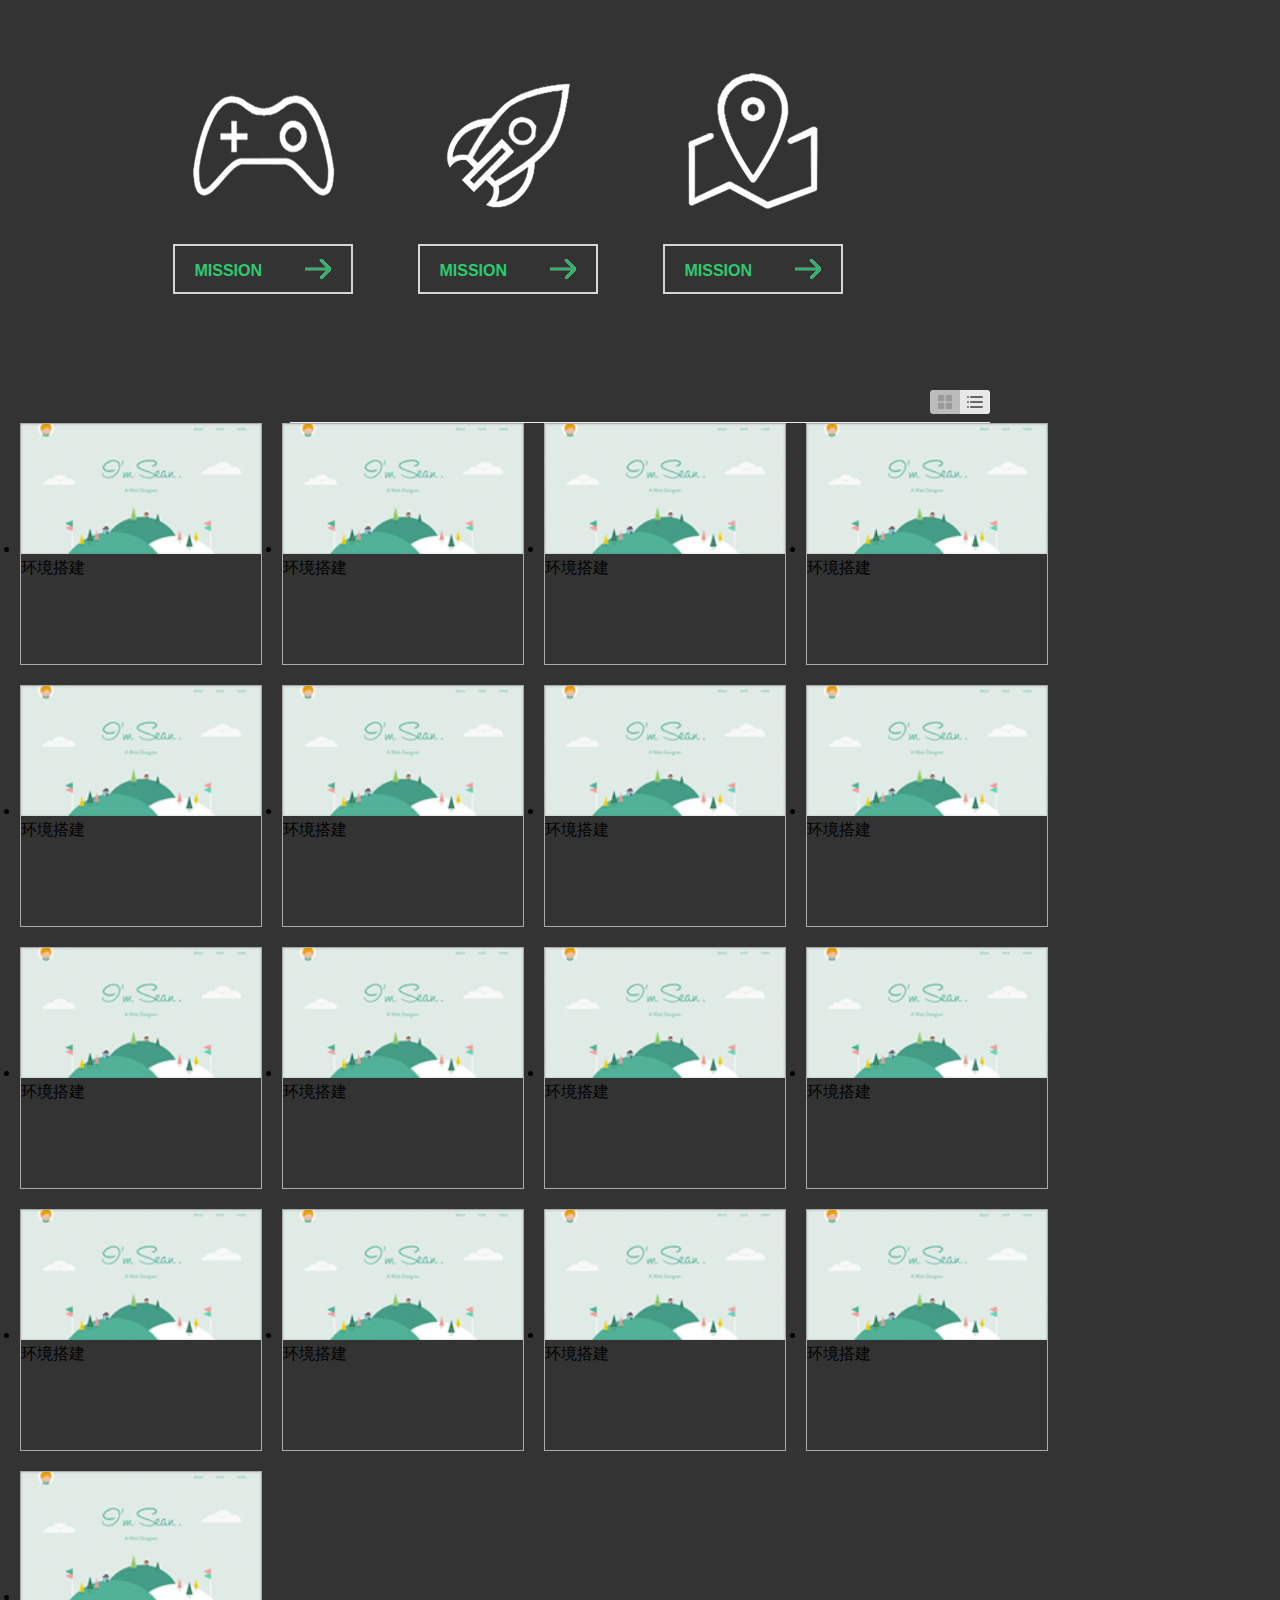
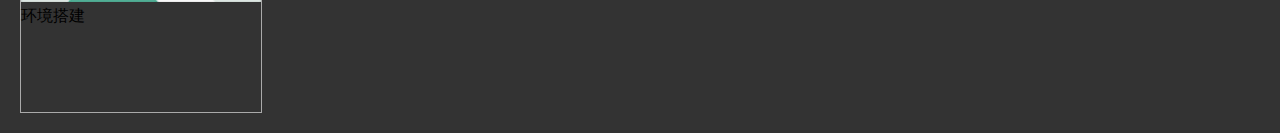
<file: index.html>
<!DOCTYPE html>
<html>
<head lang="en">
    <meta charset="UTF-8">
    <title></title>

    <!--
     主要知识点：
     1.transform
     2.transition
     3.box-sizing
     4.border-radius
    -->
    <!--幽灵菜单css-->
    <link rel="stylesheet" type="text/css" href="css/ghost.css">
    <!--列表及其菜单-->
    <link rel="stylesheet" type="text/css" href="css/liststyle.css">
    <!--jquery包-->
    <script src="js/jquery-2.1.1.min.js"></script>
    <!--列表js-->
    <script src="js/liststyle.js"></script>
    <!--回到顶部js-->
    <script src="js/top.js"></script>
</head>
<body>
    <!--幽灵菜单-->
    <div class="box">
        <div class="link link-miss">
            <span class="icon"></span>
            <a href="#" class="button" data-title="My mission is clear">
                <span class="line line-top"></span>
                <span class="line line-left"></span>
                <span class="line line-right"></span>
                <span class="line line-bottom"></span>
                MISSION
            </a>
        </div>
        <div class="link link-play">
            <span class="icon"></span>
            <a href="#" class="button" data-title="This is my palyground">
                <span class="line line-top"></span>
                <span class="line line-left"></span>
                <span class="line line-right"></span>
                <span class="line line-bottom"></span>
                MISSION
            </a>
        </div>
        <div class="link link-touch">
            <span class="icon"></span>
            <a href="#" class="button" data-title="Lets do something together">
                <span class="line line-top"></span>
                <span class="line line-left"></span>
                <span class="line line-right"></span>
                <span class="line line-bottom"></span>
                MISSION
            </a>
        </div>
        <div class="tip">
            <em></em>
            <span></span>
        </div>
    </div>
    <!--列表布局菜单-->
    <div class="list-box">
        <ul class="list">
            <li class="list-1" id="list-1" style="background-position: 0px -26px"></li>
            <li class="list-2" id="list-2" style="background-position: -30px -26px"></li>
        </ul>
    </div>
    <!--列表-->
    <div>
        <ul class="changelist">
            <li class="list-1-o">
                <div class="lesson-info">
                    <img src="images/lesson.png" style="width: 240px">
                    <span>环境搭建</span>
                </div>
            </li>
            <li class="list-1-o">
                <div class="lesson-info">
                    <img src="images/lesson.png" style="width: 240px">
                    <span>环境搭建</span>
                </div>
            </li>
            <li class="list-1-o">
                <div class="lesson-info">
                    <img src="images/lesson.png" style="width: 240px">
                    <span>环境搭建</span>
                </div>
            </li>
            <li class="list-1-o">
                <div class="lesson-info">
                    <img src="images/lesson.png" style="width: 240px">
                    <span>环境搭建</span>
                </div>
            </li>
            <li class="list-1-o">
                <div class="lesson-info">
                    <img src="images/lesson.png" style="width: 240px">
                    <span>环境搭建</span>
                </div>
            </li>
            <li class="list-1-o">
                <div class="lesson-info">
                    <img src="images/lesson.png" style="width: 240px">
                    <span>环境搭建</span>
                </div>
            </li>
            <li class="list-1-o">
                <div class="lesson-info">
                    <img src="images/lesson.png" style="width: 240px">
                    <span>环境搭建</span>
                </div>
            </li>
            <li class="list-1-o">
                <div class="lesson-info">
                    <img src="images/lesson.png" style="width: 240px">
                    <span>环境搭建</span>
                </div>
            </li>
            <li class="list-1-o">
                <div class="lesson-info">
                    <img src="images/lesson.png" style="width: 240px">
                    <span>环境搭建</span>
                </div>
            </li>
            <li class="list-1-o">
                <div class="lesson-info">
                    <img src="images/lesson.png" style="width: 240px">
                    <span>环境搭建</span>
                </div>
            </li>
            <li class="list-1-o">
                <div class="lesson-info">
                    <img src="images/lesson.png" style="width: 240px">
                    <span>环境搭建</span>
                </div>
            </li>
            <li class="list-1-o">
                <div class="lesson-info">
                    <img src="images/lesson.png" style="width: 240px">
                    <span>环境搭建</span>
                </div>
            </li>
            <li class="list-1-o">
                <div class="lesson-info">
                    <img src="images/lesson.png" style="width: 240px">
                    <span>环境搭建</span>
                </div>
            </li>
            <li class="list-1-o">
                <div class="lesson-info">
                    <img src="images/lesson.png" style="width: 240px">
                    <span>环境搭建</span>
                </div>
            </li>
            <li class="list-1-o">
                <div class="lesson-info">
                    <img src="images/lesson.png" style="width: 240px">
                    <span>环境搭建</span>
                </div>
            </li>
            <li class="list-1-o">
                <div class="lesson-info">
                    <img src="images/lesson.png" style="width: 240px">
                    <span>环境搭建</span>
                </div>
            </li>
            <li class="list-1-o">
                <div class="lesson-info">
                    <img src="images/lesson.png" style="width: 240px">
                    <span>环境搭建</span>
                </div>
            </li>
        </ul>
    </div>

</body>
</html>
</file>
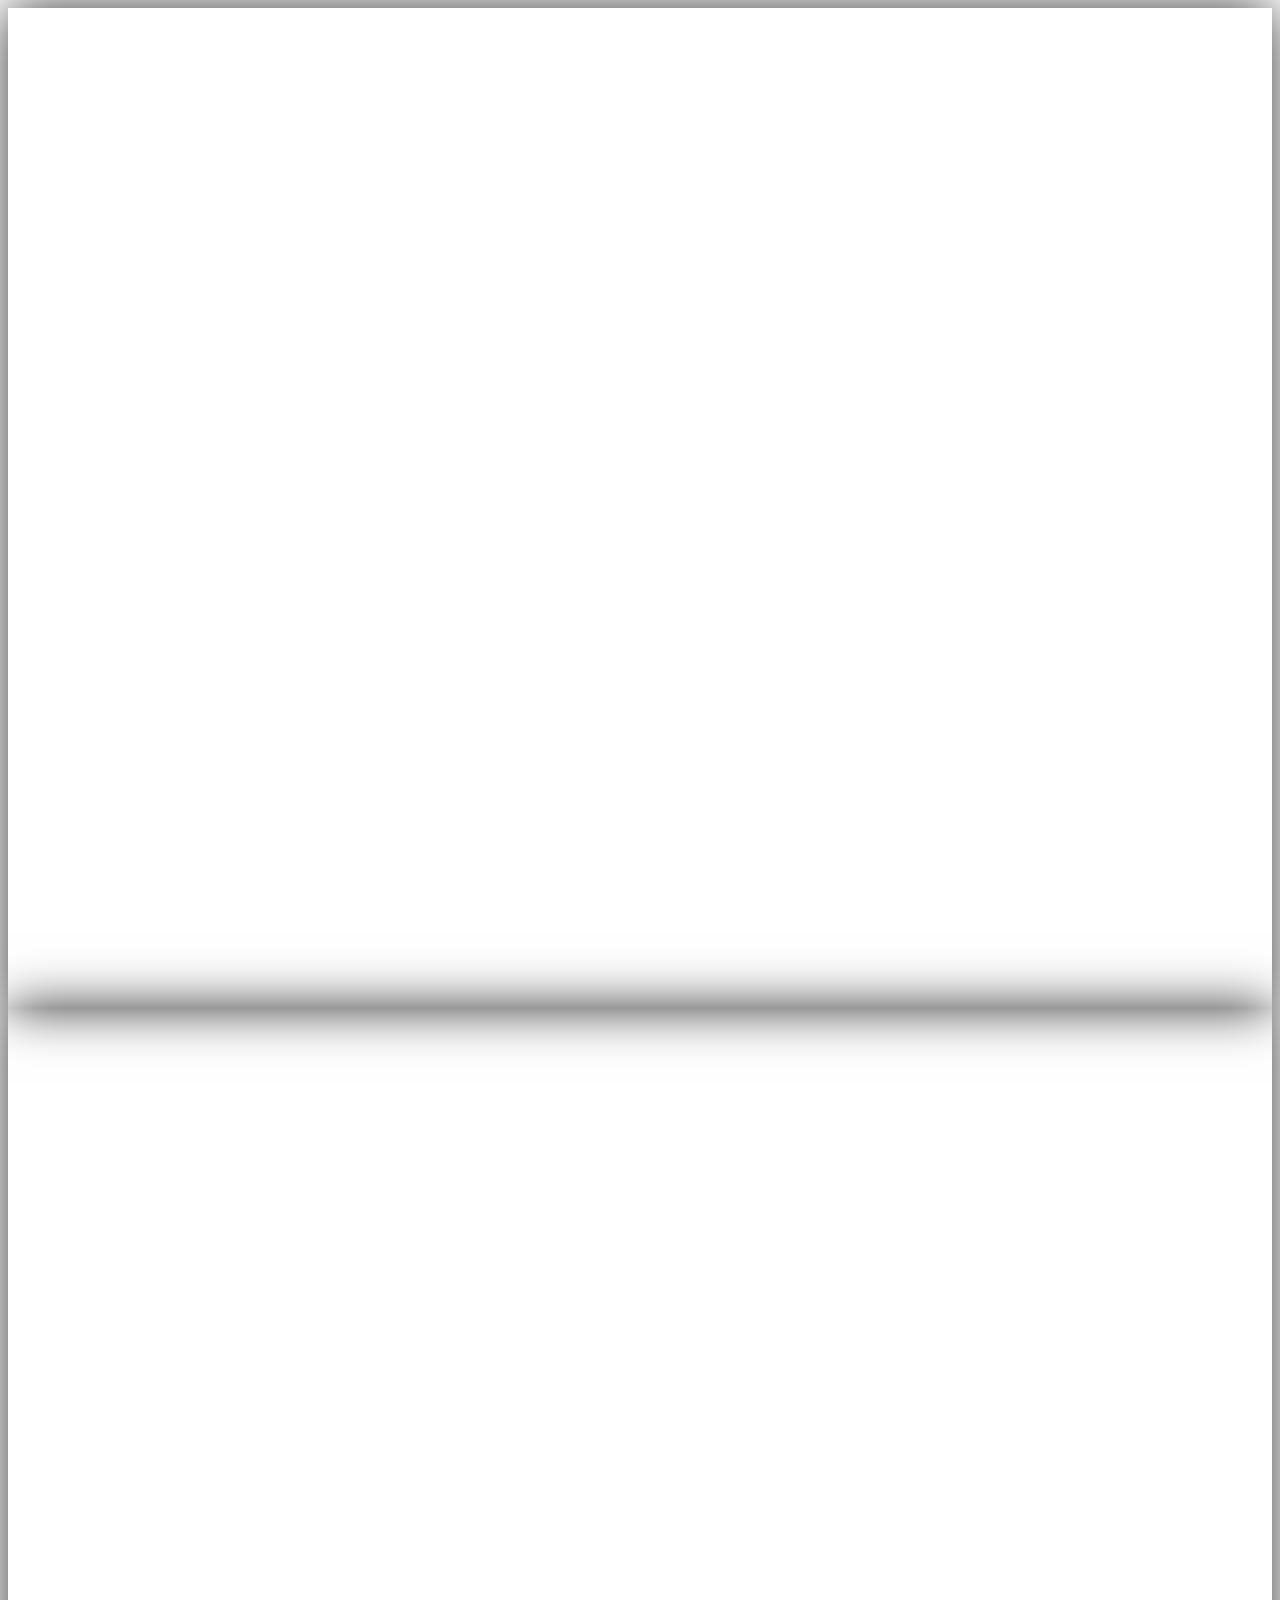
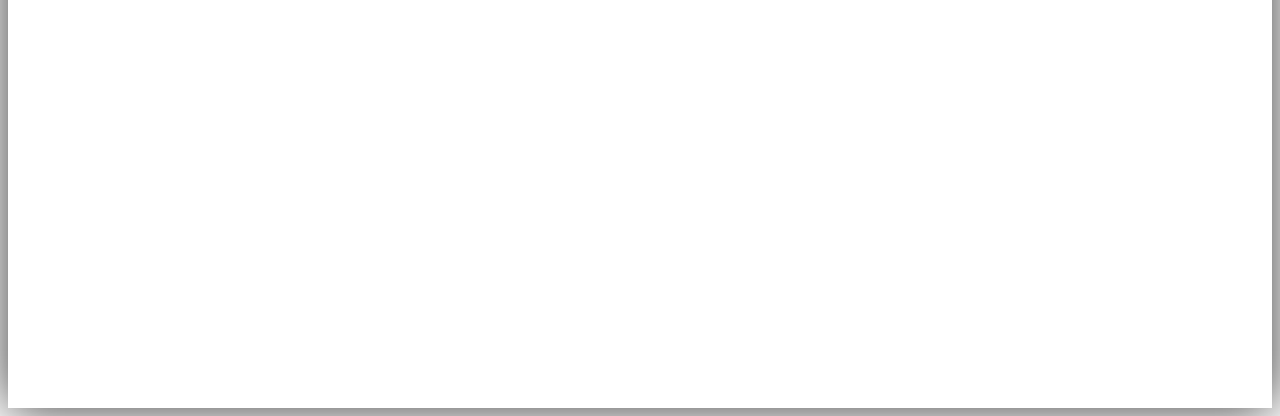
<file: parallax_roll_index2.html>
<!--视差动画简单实例2-->
<!DOCTYPE html>
<html lang="en">
<head>
    <meta charset="UTF-8">
    <title>Title</title>
    <link rel="stylesheet" type="text/css" href="css/parallax_roll2.css">
    <!--jquery包-->
    <script src="js/jquery-2.1.1.min.js"></script>
    <!--列表js-->
    <script src="js/parallax_roll2.js"></script>
</head>
<body>

    <!-- Section #1 -->
    <section id="home" data-speed="10" data-type="background">
        <article>I am Absolute Positioned</article>
    </section>
    <!-- Section #2 -->
    <section id="about" data-speed="4" data-type="background">
        <article>Simple Parallax Scroll</article>
    </section>
</body>
</html>
</file>
<file: css/ghost.css>
*{
    margin: 0;
    padding: 0;
}

body{
    background: #333;
}

.box{
    width: 1000px;
    height: 280px;
    margin: 50px auto;
}

.box .link{
    width: 205px;
    height: 280px;
    margin: 0 20px;
    float: left;
    position: relative;
}
/*
Transition

•定义和用法
•transition 属性是一个简写属性，用于设置四个过渡属性：
•transition-property
•transition-duration
•transition-timing-function
•transition-delay
•语法
•transition: property duration timing-function delay;
•值描述
•transition-property规定设置过渡效果的 CSS 属性的名称。
•transition-duration规定完成过渡效果需要多少秒或毫秒。
•transition-timing-function规定速度效果的速度曲线。
•transition-delay定义过渡效果何时开始(延时执行时间)。

•浏览器支持
•Internet Explorer 10、Firefox、Opera 和 Chrome 支持 transition 属性。
•Safari 支持替代的 -webkit-transition 属性。
•注释：Internet Explorer 9 以及更早版本的浏览器不支持 transition 属性。*/
/*span*/
.link .icon{
    display: inline-block;
    width: 100%;
    height: 190px;
    transition: 0.2s linear;
    -webkit-transition: 0.2s linear;
    -o-transition: 0.2s linear;
    -moz-transition: 0.2s linear;
    -ms-transition: 0.2s linear;
}

.link-miss .icon{
    background:url("../images/mission.png") no-repeat center center;
}


.link-play .icon{
    background: url("../images/play.png") no-repeat center center;
}


.link-touch .icon{
    background: url("../images/touch.png") no-repeat center center;
}
/*Transform

•定义和用法
•transform 属性向元素应用 2D 或 3D 转换。该属性允许我们对元素进行旋转、缩放、移动或倾斜
•rotate(angle )定义 2D 旋转，在参数中规定角度
•rotateX(angle)定义沿着 X 轴的 3D 旋转。
•rotateY(angle)定义沿着 Y 轴的 3D 旋转。
•rotateZ(angle)定义沿着 Z 轴的 3D 旋转。
•scale(x,y)定义 2D 缩放转换。
•scale3d(x,y,z)定义 3D 缩放转换。
•scaleX(x)通过设置 X 轴的值来定义缩放转换。
•scaleY(y)通过设置 Y 轴的值来定义缩放转换。
•scaleZ(z)通过设置 Z 轴的值来定义 3D 缩放转换。

•浏览器支持
•Internet Explorer 10、Firefox、Opera 支持 transform 属性。
•Internet Explorer 9 支持替代的 -ms-transform 属性（仅适用于 2D 转换）。
•Safari 和 Chrome 支持替代的 -webkit-transform 属性（3D 和 2D 转换）。
•Opera 只支持 2D 转换。

*/
/*.link:hover .icon*/
.link .icon:hover{
    transform: rotate(360deg) scale(1.2);
    -ms-transform: rotate(360deg) scale(1.2);
    -webkit-transform: rotate(360deg) scale(1.2);
    -o-transform: rotate(360deg) scale(1.2);
    -moz-transform: rotate(360deg) scale(1.2);
}
/*
•box-sizing
•定义和用法
•box-sizing 属性允许以特定的方式定义匹配某个区域的特定元素。
•语法
•box-sizing: content-box|border-box|inherit
•值描述
•content-box
•宽度和高度分别应用到元素的内容框。
•在宽度和高度之外绘制元素的内边距和边框。
•border-box
•为元素设定的宽度和高度决定了元素的边框盒。
•就是说，为元素指定的任何内边距和边框都将在已设定的宽度和高度内进行绘制。
•通过从已设定的宽度和高度分别减去边框和内边距才能得到内容的宽度和高度。
•inherit  规定应从父元素继承 box-sizing 属性的值。

•浏览器支持
•Internet Explorer、Opera 以及 Chrome 支持 box-sizing 属性。
•Firefox 支持替代的 -moz-box-sizing 属性。*/
.button{
    display: block;
    width: 180px;
    height: 50px;
    text-decoration: none;
    line-height: 50px;
    color:#2DCB70;
    font-family: "微软雅黑", Arial, Helvetica, sans-serif;
    font-weight: bolder;
    border: 2px solid rgba(255,255,255,0.8);
    padding-left: 20px;
    margin: 0 auto;
    box-sizing: border-box;
    -moz-box-sizing: border-box;
    -webkit-box-sizing: border-box;
    background: url("../images/allow.png") no-repeat 130px center;
    position: relative;
    transition: 0.4s ease;
    -webkit-transition: 0.4s ease;
    -o-transition: 0.4s ease;
    -moz-transition: 0.4s ease;
    -ms-transition: 0.4s ease;
}

.button:hover{
    border: 2px solid rgba(255,255,255,1);
    background-position: 140px center;
}

.button .line{
    display: block;
    position: absolute;
    background: none;
    transition: 0.4s ease;
    -webkit-transition: 0.4s ease;
    -o-transition: 0.4s ease;
    -moz-transition: 0.4s ease;
    -ms-transition: 0.4s ease;
}

.button:hover .line{
    background: #fff;
}

/*
 top:
  1.高度不变
  2.宽度变（0-盒子的宽度）
  3.位置：左-右
*/

.button .line-top{
    height: 2px;
    width: 0px;
    left: -110%;
    top: -2px;
}

.button:hover .line-top{
    width: 100%;
    left: -2px;
}

.button .line-bottom{
    width: 0px;
    height: 2px;
    right: -110%;
    bottom: -2px;
}

.button:hover .line-bottom{
    width: 100%;
    right: -2px;
}

.button .line-left{
    width: 2px;
    height: 0;
    left: -2px;
    bottom: -110%;
}

.button:hover .line-left{
    height: 100%;
    bottom: -2px;
}

.button .line-right{
    width: 2px;
    height: 0px;
    right: -2px;
    top: -110%;
}

.button:hover .line-right{
    height: 100%;
    top: -2px;
}

.box .tip{
    position: absolute;
    padding: 0px 14px;
    height: 35px;
    line-height: 35px;
    background: #2DCB70;
    color: #fff;
    top: 160px;
    font-size: 16px;
    font-weight: normal;
    text-transform: none;
    margin: 0 auto;
    border-radius: 3px;
    opacity: 0;
}

.tip em{
    font-style: normal;
}

.tip span{
    position: absolute;
    width: 0;
    height: 0;
    overflow: hidden;
    border: 7px solid transparent;
    border-top-color: #2DCB70;
    left: 50%;
    margin-left: -3px;
    bottom: -14px;
}
/*以上都是幽灵按钮的css*/
</file>
<file: css/liststyle.css>
.list-box{
    margin: 0 auto;
    width: 700px;
    height: 42px;
    border-bottom: 1px solid #eeeeee;
}

.list{
    float: right;
    padding-top: 10px;
}

.list-box ul li{
    cursor: pointer;
    width: 30px;
    height: 26px;
    float: left;
    display: block;
    background: url("../images/listype-icon.png") no-repeat;

}

.changelist .list-1-o{
    height: 240px;
    width: 240px;
    border: 1px solid #aaaaaa;
    float: left;
    margin-left: 20px;
    margin-bottom: 20px;
}

.changelist .list-2-v{
    height: 170px;
}

.btn{
    width: 40px;
    height: 80px;
    position: fixed;
    bottom: 30px;
    background: red;
    left: 50%;
    margin-left: 500px;
}

.btn:hover{
    background: green;
}
</file>
<file: css/parallax_roll2.css>
/*<!--视差动画简单实例2-->*/


/*统一设置背景的background-attchment属性*/
.article{
    width: 960px;
    margin: 0 auto;
    height: 800px;
    padding: 40px;
    background-repeat: no-repeat;
    background-attachment: fixed;
    background-position: center center;
    background-size: cover;
    font: 24px/1.5 'Microsoft YaHei';
    line-height:400px;
    text-indent:-25em;
}
/*分别给每个部分设置不同的背景和颜色*/
.section1{
    color: white;
    background-image: url( http://www.alloyteam.com/wp-content/uploads/2014/01/section01.jpg);
}
.section2{
    color: #FF8500;
    background-image: url( http://www.alloyteam.com/wp-content/uploads/2014/01/section02.jpg);
}
.section3{
    color: #747474;
    background-image: url( http://www.alloyteam.com/wp-content/uploads/2014/01/section03.jpg);
}
.anim{
    -webkit-transition : all 1s ease-in;
    -moz-transition : all 1s ease-in;
    -ms-transition : all 1s ease-in;
    transition : all 1s ease-in;
    text-indent:3em;
}

#home {
    background: url(http://nettuts.s3.amazonaws.com/2138_SimpleParallax/Demo/images/home.jpg) 50% 0 no-repeat fixed;
    height: 1000px;
    margin: 0 auto;
    width: 100%;
    max-width: 1920px;
    position: relative;
    box-shadow: 0 0 50px rgba(0, 0, 0, 0.8);
}
#about {
    background: url(http://nettuts.s3.amazonaws.com/2138_SimpleParallax/Demo/images/about.jpg) 50% 0 no-repeat fixed;
    height: 1000px;
    margin: 0 auto;
    width: 100%;
    max-width: 1920px;
    position: relative;
    box-shadow: 0 0 50px rgba(0, 0, 0, 0.8);
}
/* Introduction */
#home article {
    background: url("http://nettuts.s3.amazonaws.com/2138_SimpleParallax/Demo/images/intro.png") no-repeat scroll center top transparent;
    height: 458px;
    position: absolute;
    text-indent: -9999px;
    top: 291px;
    width: 100%;
}
#about article {
    background: url("http://nettuts.s3.amazonaws.com/2138_SimpleParallax/Demo/images/parallax.png") no-repeat scroll center top transparent;
    height: 458px;
    position: absolute;
    text-indent: -9999px;
    top: 291px;
    width: 100%;
}
</file>
